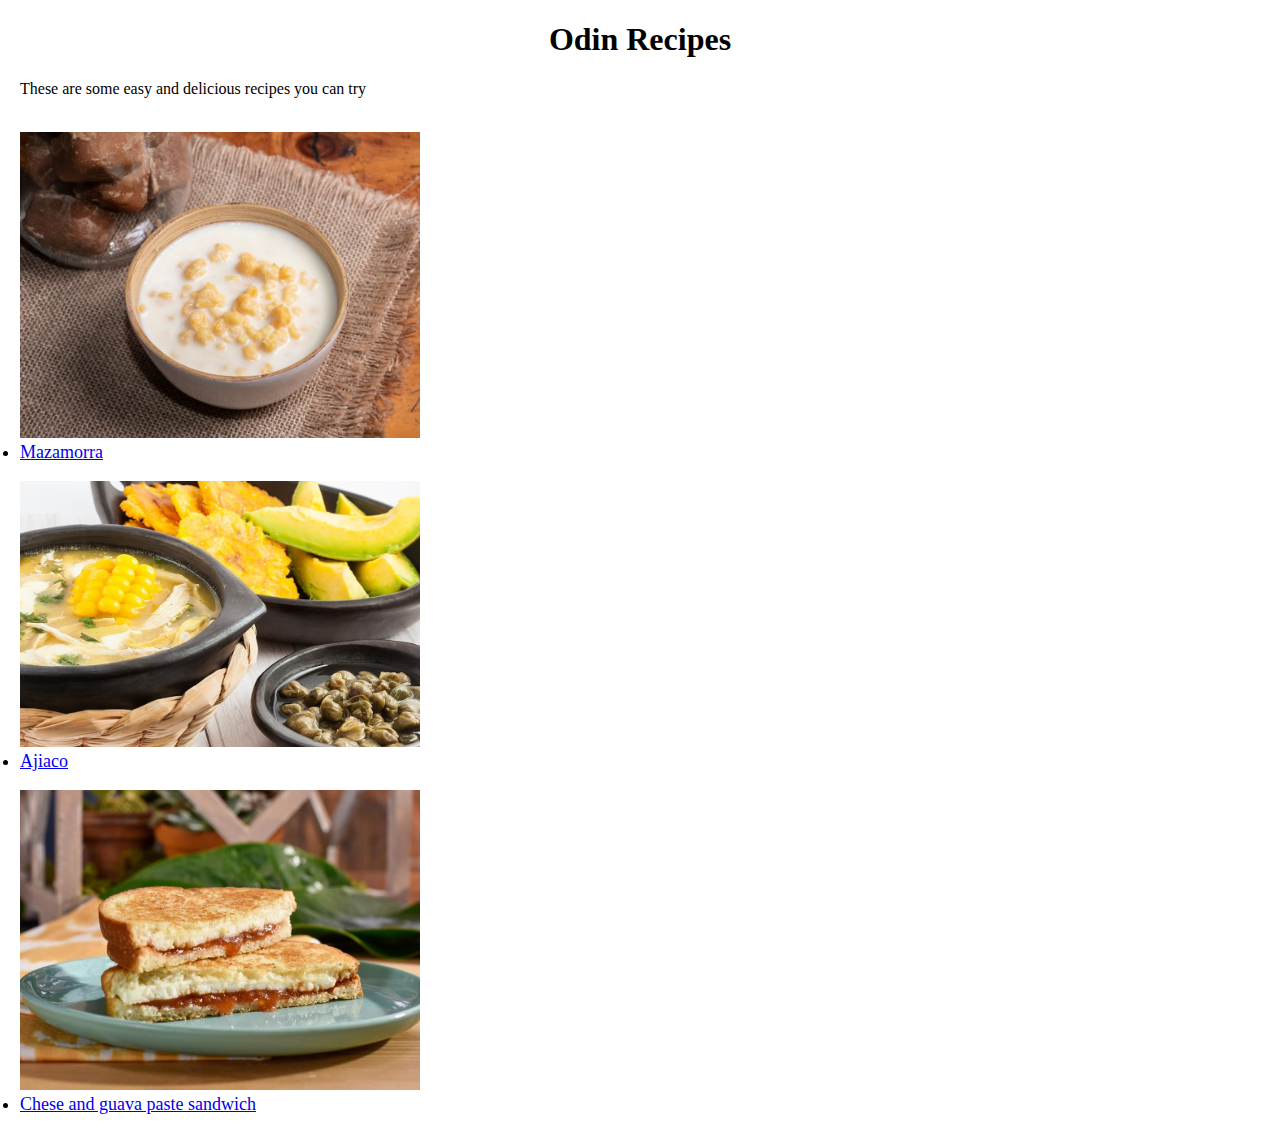
<file: index.html>
<!DOCTYPE html>
<html lang="en">
<head>
    <meta charset="UTF-8">
    <meta http-equiv="X-UA-Compatible" content="IE=edge">
    <meta name="viewport" content="width=device-width, initial-scale=1.0">
    <link rel="stylesheet" href="style.css">
    <title>Odin Recipes</title>
</head>
<body>
    <h1>Odin Recipes </h1>
<p>These are some easy and delicious recipes you can try</p>
<ul></ul><br>

    <a href="./recipes/mazamorra.html"><img src="images/mazamorra1.jpg"><li>Mazamorra</a></li><br>

    <a href="./recipes/ajiaco.html"><img src="images/ajiaco.jpg"><br><li>Ajiaco</a></li><br>

    <a href="./recipes/cheese-and-guava-paste-sandwich.html"><img src="images/cheese.jpeg"><br><li>Chese and guava paste sandwich</a></li>
</ul>
</body>
</html>
</file>
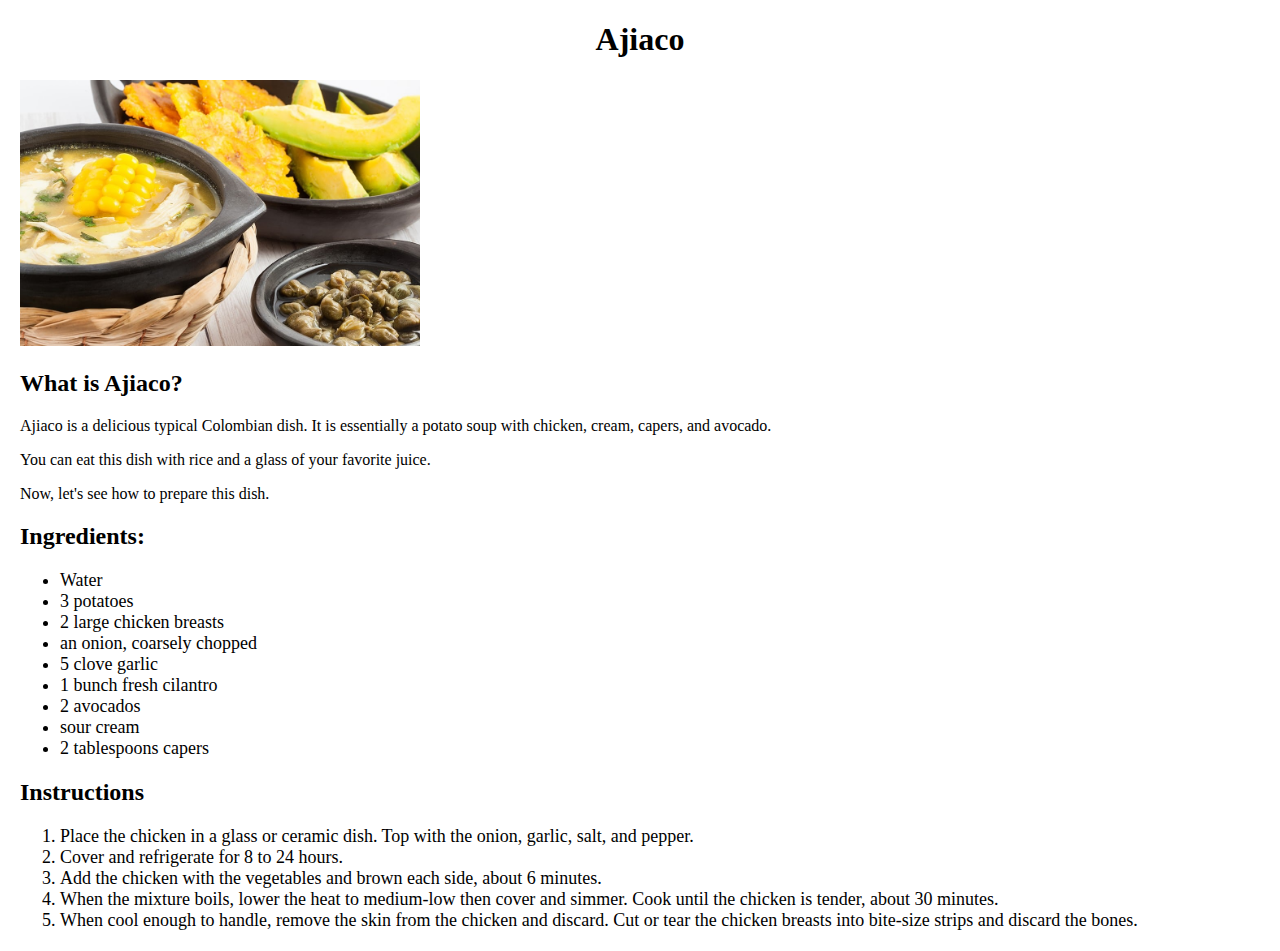
<file: recipes/ajiaco.html>
<!DOCTYPE html>
<html lang="en">
<head>
    <meta charset="UTF-8">
    <meta http-equiv="X-UA-Compatible" content="IE=edge">
    <meta name="viewport" content="width=device-width, initial-scale=1.0">
    <link rel="stylesheet" href="../style.css">
    <title>Ajiaco</title>
</head>
<body>
    <h1>Ajiaco</h1>
    <img src="../images/ajiaco.jpg"><br>
    <h2>What is Ajiaco?</h2>

        <p>Ajiaco is a delicious typical Colombian dish. It is essentially a potato soup with chicken, cream, capers, and avocado.</p>

        <p>You can eat this dish with rice and a glass of your favorite juice.</p>

        <p>Now, let's see how to prepare this dish.</p>

    <h2>Ingredients:</h2>

    <ul>
        <li>Water</li>
        <li>3 potatoes</li>
        <li>2 large chicken breasts</li>
        <li>an onion, coarsely chopped</li>
        <li>5 clove garlic</li>
        <li>1 bunch fresh cilantro</li>
        <li>2 avocados</li>
        <li>sour cream</li>
        <li>2 tablespoons capers</li>
    </ul>

    <h2>Instructions</h2>

    <ol>
        <li>Place the chicken in a glass or ceramic dish. Top with the onion, garlic, salt, and pepper.</li>
        <li>Cover and refrigerate for 8 to 24 hours.</li>
        <li>Add the chicken with the vegetables and brown each side, about 6 minutes.</li>
        <li>When the mixture boils, lower the heat to medium-low then cover and simmer. Cook until the chicken is tender, about 30 minutes.</li>
        <li>When cool enough to handle, remove the skin from the chicken and discard. Cut or tear the chicken breasts into bite-size strips and discard the bones.  </li>
    </ol>
    
</body>
</html>
</file>
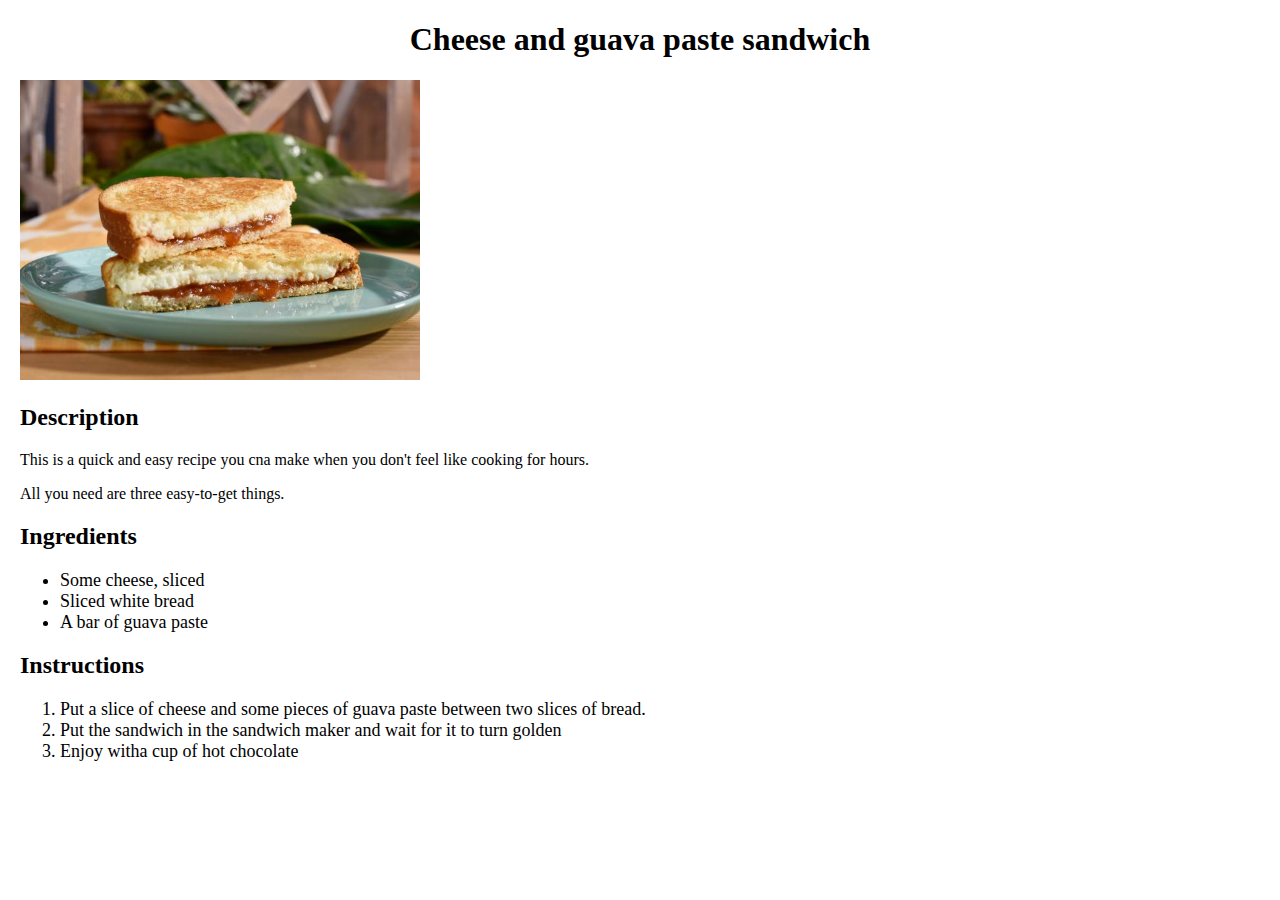
<file: recipes/cheese-and-guava-paste-sandwich.html>
<!DOCTYPE html>
<html lang="eng">
    <head>
        <meta charset="utf-8">
        <meta http-equiv="X-UA-Compatible" content="IE-edge">
        <meta name="viewport" content="width=device-width initial-scale=1.0">
        <link rel="stylesheet" href="../style.css">
        <title>Cheese and guava paste sandwich</title>
    </head>

    <body>
        <h1>Cheese and guava paste sandwich</h1>
        <img src="../images/cheese.jpeg">
        <h2>Description</h2>

        <p>This is a quick and easy recipe you cna make when you don't feel like cooking for hours.</p>

        <p>All you need are three easy-to-get things.</p>

        <h2>Ingredients</h2>
        <ul>
            <li>Some cheese, sliced</li>
            <li>Sliced white bread</li>
            <li>A bar of guava paste</li>
        </ul>
        <h2>Instructions</h2>
        <ol>
            <li>Put a slice of cheese and some pieces of guava paste between two slices of bread.</li>
            <li>Put the sandwich in the sandwich maker and wait for it to turn golden</li>
            <li>Enjoy witha cup of hot chocolate</li>
        </ol>
    </body>
</html>
</file>
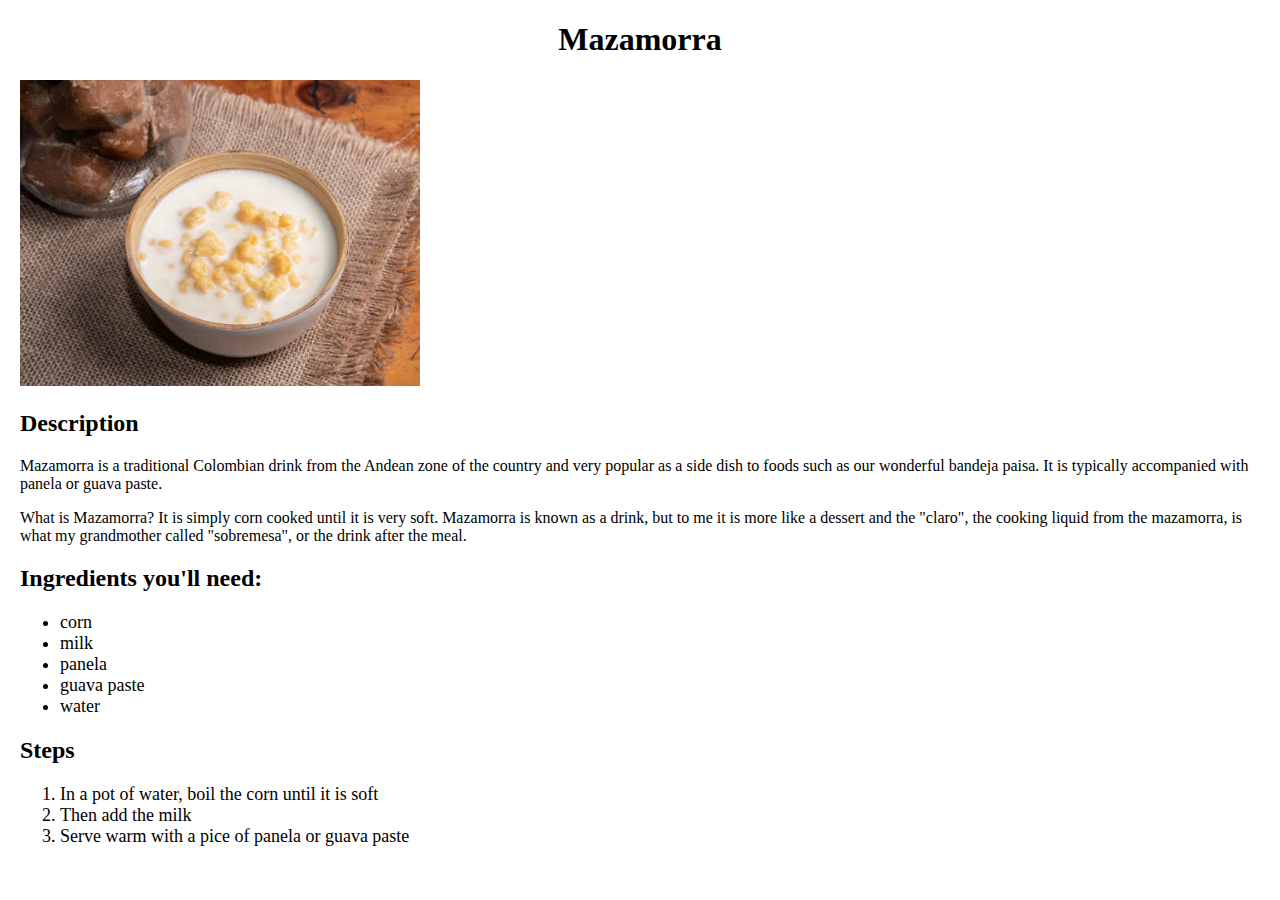
<file: recipes/mazamorra.html>
<!DOCTYPE html>
<html lang="en">
<head>
    <meta charset="UTF-8">
    <meta http-equiv="X-UA-Compatible" content="IE=edge">
    <meta name="viewport" content="width=device-width, initial-scale=1.0">
    <link rel="stylesheet" href="../style.css">
    <title>Mazamorra</title>
</head>
<body>
    <h1>Mazamorra</h1>
    <img src="../images/mazamorra1.jpg"><br>
    <h2>Description</h2>
    
    <p>Mazamorra is a traditional Colombian drink from the Andean zone of the country and very popular as a side dish to foods such as our wonderful bandeja paisa. It is typically accompanied with panela or guava paste.</p>

    <p>What is Mazamorra? It is simply corn cooked until it is very soft. Mazamorra is known as a drink, but to me it is more like a dessert and the "claro", the cooking liquid from the mazamorra, is what my grandmother called "sobremesa", or the drink after the meal.</p>

    <h2>Ingredients you'll need:</h2>
    <ul>
        <i></i><li>corn</li>
        <li>milk</li>
        <li>panela</li>
        <li>guava paste</li>
        <li>water</li></i>
    </ul>

    <h2>Steps</h2>
    <ol>
        <li>In a pot of water, boil the corn until it is soft</li>
        <li>Then add the milk</li>
        <li>Serve warm with a pice of panela or guava paste</li>
    </ol>

</body>
</html>
</file>
<file: style.css>
h1{
    font-size:xx-large;
    text-align:center;
}
body{
    margin: 20px;
    background-color:white;
}
img{
    width: 400px;;
    height:auto;
}
li{
    font-size: large;
}
</file>
